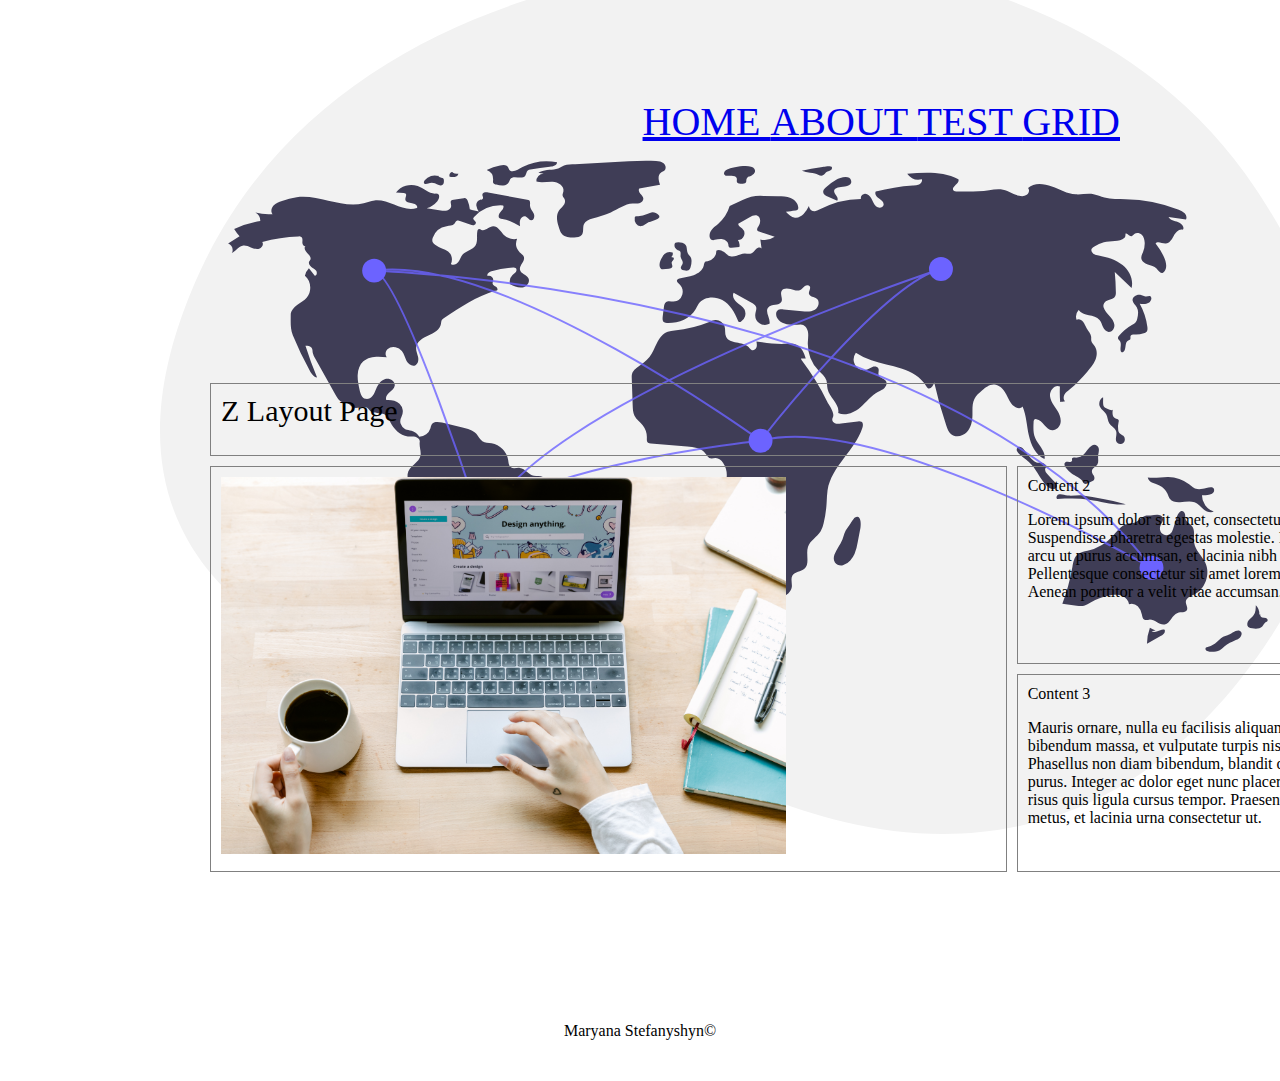
<file: public_html/grid.html>
<!DOCTYPE html>
<html lang="en">
<head>
  <meta charset="UTF-8">
  <title>Test Page</title>
  <meta name="description" content="This is an example of meta description.">
  <link rel="stylesheet" href="https://pro.fontawesome.com/releases/v5.10.0/css/all.css" integrity="sha384-AYmEC3Yw5cVb3ZcuHtOA93w35dYTsvhLPVnYs9eStHfGJvOvKxVfELGroGkvsg+p" crossorigin="anonymous"/>

  <link rel="stylesheet" href="css/style.css">

  <style>
    #primarylinks {
      line-height: 163px;
      width: 487px;
      text-align: right;
      float: right;
      font-size: 40px;
    }

    #primarylinks li {
      display: inline;
    }

    #wrapper {
      width: 960px;
      margin-left: auto;
      margin-right: auto;
    }

    .floatleft {
      float: left;
    }

    #logoimg {
      width: 30px;
      height: 30px;
      margin-top: -40px;

    }

    #primarycontent {
      width: 553px
    }

    #footer {
      clear: both;
      text-align: center;
      height: 100px;
      line-height: 100px;
    }
    .clearFix {
      clear: both;
    }
    body{
      margin:0px;
    }
    .container{
      width:100vw;
      height:82vh;
      display: grid;
      grid-template-columns: repeat(3, 1fr);
      grid-template-rows: 73px 1fr 1fr 159px;
      gap:10px;
      padding: 40px;
      box-sizing:border-box;
      transform: translate(10px,100px);
    }
    .container div{
      padding: 10px;
      border: 1px solid grey;

    }
    .header{
      grid-column-start: 1;
      grid-column-end: 4;
      font-size: 30px;

    }
    .content-large{
      grid-row-start: 2;
      grid-row-end: span 2;
      grid-column-start: 1;
      grid-column-end: 3;
    }
    .computer-img{
      width:565px;
    }
  </style>

</head>
<body>

<div id="wrapper">
  <div id="logoimg" class="floatleft">
    <img src="images/world.svg" alt="logo" >
  </div>

  <menu id="primarylinks" class="floatleft">
    <li><a href="index.html"> HOME </a></li>
    <li><a href="about.html"> ABOUT </a></li>
    <li><a href="test.html"> TEST </a></li>
    <li><a href="grid.html"> GRID </a></li>
  </menu>

  <div class="container">
    <div class="header">Z Layout Page</div>
    <div class="content-large">
      <img class="computer-img" src="images/computer.jpg" alt="home page picture">
    </div>
    <div class="content-small">
      Content 2
      <p>
        Lorem ipsum dolor sit amet, consectetur adipiscing elit. Suspendisse pharetra egestas molestie. Phasellus
        facilisis arcu ut purus accumsan, et lacinia nibh mollis. Pellentesque consectetur sit amet lorem vitae
        bibendum. Aenean porttitor a velit vitae accumsan.
      </p>
    </div>

    <div class="content-small">
      Content 3
      <p>
        Mauris ornare, nulla eu facilisis aliquam, quam lectus
        bibendum massa, et vulputate turpis nisl quis erat. Phasellus non diam bibendum, blandit odio in, rutrum
        purus. Integer ac dolor eget nunc placerat luctus. Sed vel risus quis ligula cursus tempor. Praesent
        facilisis ligula metus, et lacinia urna consectetur ut.
      </p>
    </div>

  </div>


  <article id="primarycontent" class="floatleft">

  </article>
  <div id="sidecontent">
  </div>
  <footer id="footer" class="clearFix">
    Maryana Stefanyshyn&#169;
  </footer>
</div>
</body>
</html>
</file>
<file: public_html/css/style.css>
h1 {
    color:blue;
    font-weight: bold;
}

#e37c00f5-ff96-45aa-87ea-1a24b78ba7bd{
    height: 400px;
    width: 400px;
    margin : 10% auto;
    display:block;
}
</file>
